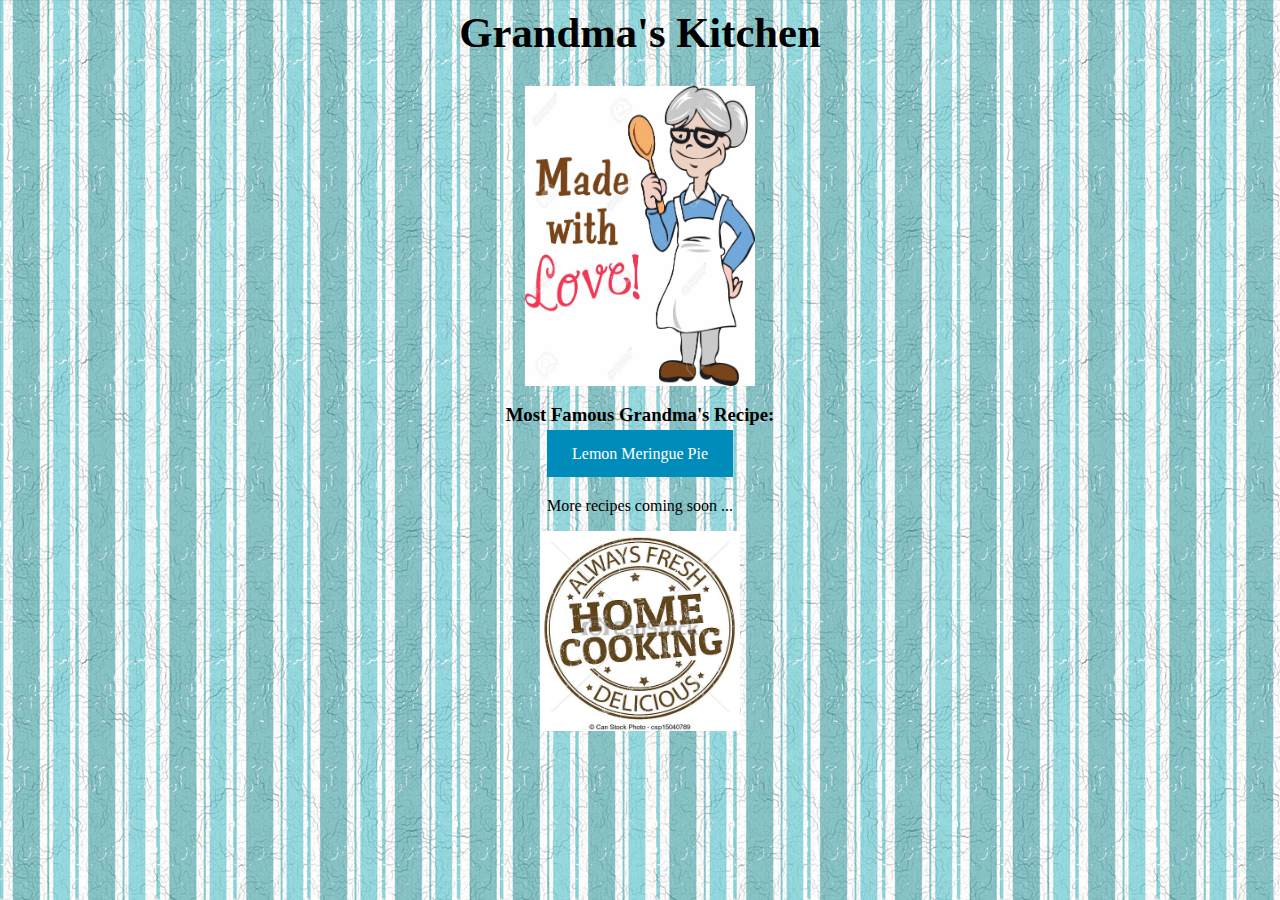
<file: HTML & CSS Projects/Grandms'sRecipe/index.html>
<!DOCTYPE HTML SYSTEM>
<html>
<head>
	<title>Grandma's Kitchen</title>
	<link rel="stylesheet" type="text/css" href="index.css">

</head>
<body>
	<h1>Grandma's Kitchen</h1>

	<img src="grandma.jpg" height="300" width="230" alt="Grandma's Love">

	<h3>Most Famous Grandma's Recipe:</h3>

	<a id="button" href="pie.html">Lemon Meringue Pie</a><br><br>

	<p>More recipes coming soon ...</p>

	<img src="last.jpg" height="200" width="200" alt="Homemade Cooking">
</body>
</html>
</file>
<file: HTML & CSS Projects/Grandms'sRecipe/index.css>
body {
	background-image: url("background.jpg");
	background-attachment: fixed;
	text-align: center;
}

h1 {
	font-size: 32pt;
}

#button {
	background-color: #008CBA;
	color: white;
	padding: 15px 25px;
	text-align: center;
	font-size: 12pt;
	border: none;
	text-decoration: none;
}
</file>
